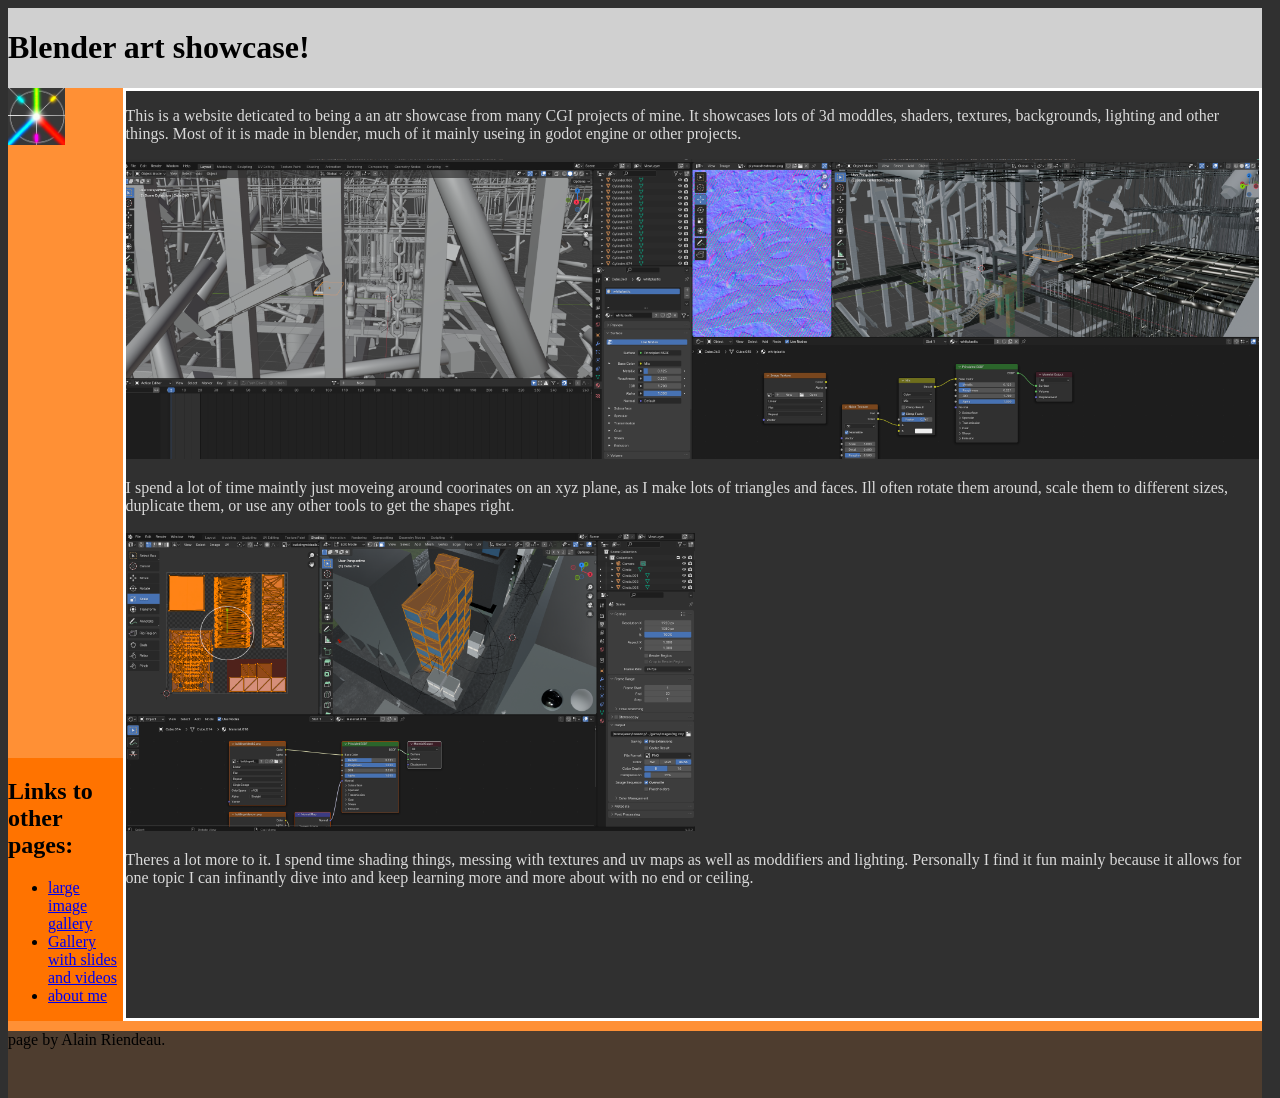
<file: index.html>
<!DOCTYPE html>
<html lang="en">
    <head>
        <meta charset="UTF-8">
        <meta name="viewport" content="width=device-width, initial-scale=1.0">
        <title>Blender art gallery</title>
        <link rel="stylesheet" href="style.css">
        <script src="./main.js" defer></script>
    </head>
    <main>
        <div id="main-grid">
            <div id = "header">
                <h1>Blender art showcase!</h1>
            </div>
            <img id="icon" src = "./23elemental232025.png" alt="user icon">
            <div id="main-text">
                <p>This is a website deticated to being a an atr showcase from many CGI projects of mine. It showcases lots of 3d moddles, shaders, textures, backgrounds, lighting and other things. Most of it is made in blender, much of it mainly useing in godot engine or other projects.</p>
                <img src="./ineditor/editor1.png" alt="an example of makeing something inside the editor">
                <p>I spend a lot of time maintly just moveing around coorinates on an xyz plane, as I make lots of triangles and faces. Ill often rotate them around, scale them to different sizes, duplicate them, or use any other tools to get the shapes right.</p>
                <img src="./ineditor/editor2.png" alt="another example this time with less going on">
                <p>Theres a lot more to it. I spend time shading things, messing with textures and uv maps as well as moddifiers and lighting. Personally I find it fun mainly because it allows for one topic I can infinantly dive into and keep learning more and more about with no end or ceiling.</p>
            </div>
            <nav>
                <h2>Links to other pages:</h2>
                <ul>
                    <li><a href = "long.html"> large image gallery</a></li>
                    <li><a href = "short.html">Gallery with slides and videos</a></li>
                    <li><a href = "about.html">about me</a></li>
                </ul>
            </nav>
            <footer>page by Alain Riendeau.</footer>
        </div>
    </main>
</html>
</file>
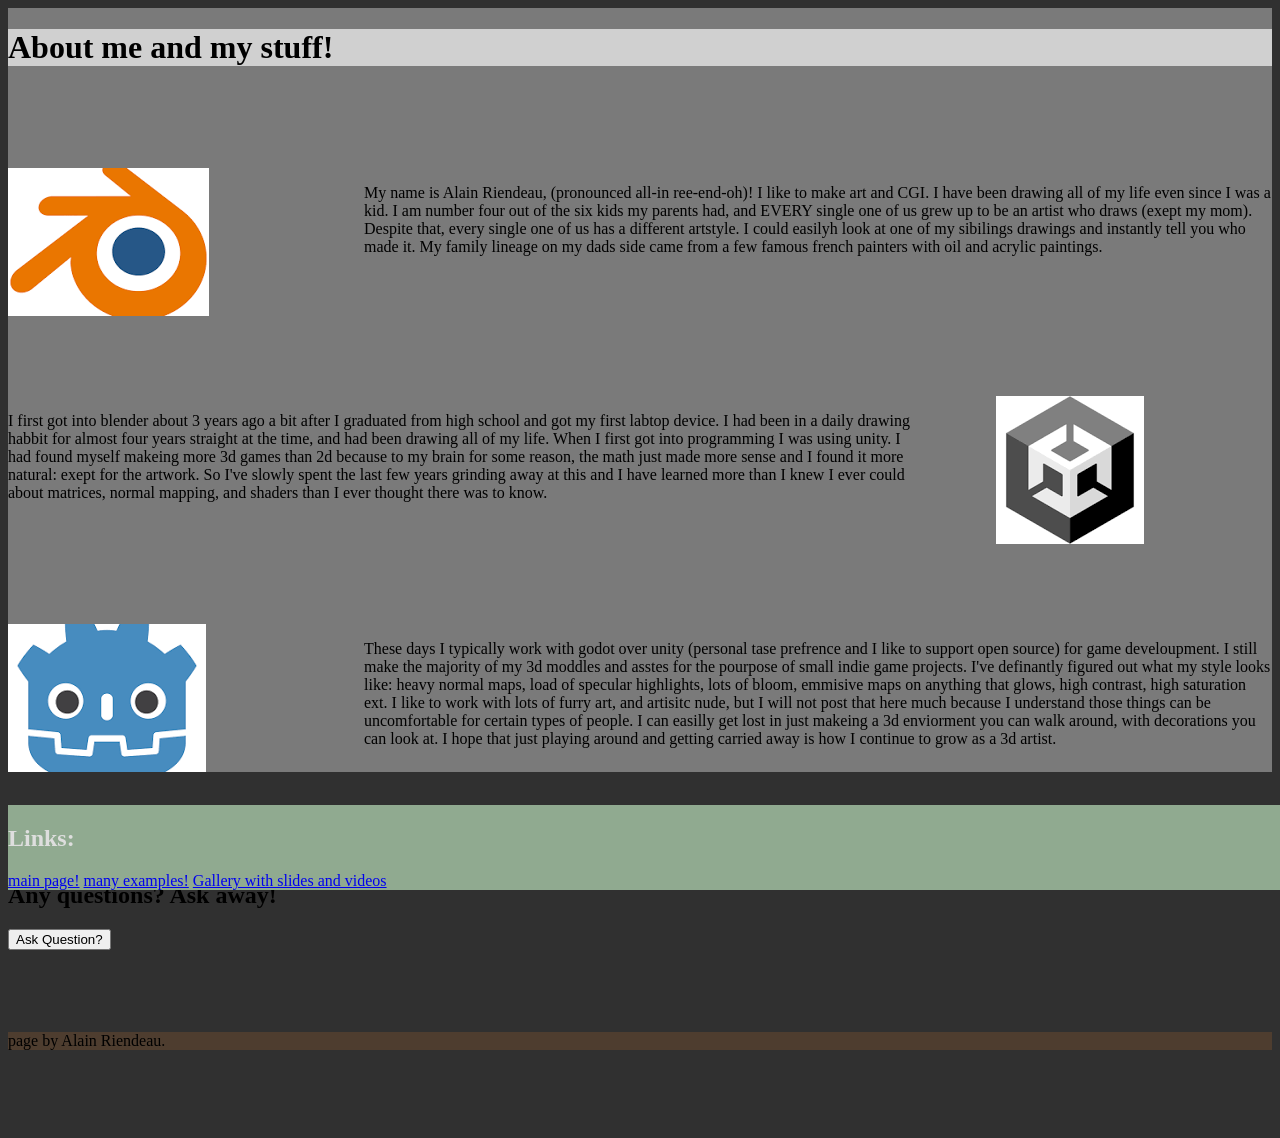
<file: about.html>
<!DOCTYPE html>
<html lang="en">

    <head>
        <meta charset="UTF-8">
        <meta name="viewport" content="width=device-width, initial-scale=1.0">
        <title>Blender art gallery</title>
        <link rel="stylesheet" href="style.css">
        <script src="./main.js" defer></script>
    </head>

    <body>
        <div id="about-grid">
            <h1 id="header">About me and my stuff!</h1>
            <img id="blend" src="./blend.png" alt="blender logo">
            <p id="about1">    My name is Alain Riendeau, (pronounced all-in ree-end-oh)! I like to make art and CGI. I have been drawing all of my life even since I was a kid. I am number four out of the six kids my parents had, and EVERY single one of us grew up to be an artist who draws (exept my mom). Despite that, every single one of us has a different artstyle. I could easilyh look at one of my sibilings drawings and instantly tell you who made it. My family lineage on my dads side came from a few famous french painters with oil and acrylic paintings.</p>
            <img id="unity" src="./unity.png" alt="unity logo">
            <p id="about2">    I first got into blender about 3 years ago a bit after I graduated from high school and got my first labtop device. I had been in a daily drawing habbit for almost four years straight at the time, and had been drawing all of my life. When I first got into programming I was using unity. I had found myself makeing more 3d games than 2d because to my brain for some reason, the math just made more sense and I found it more natural: exept for the artwork. So I've slowly spent the last few years grinding away at this and I have learned more than I knew I ever could about matrices, normal mapping, and shaders than I ever thought there was to know.</p>
            <img id="godot" src="./godot.png" alt="godot logo">
            <p id="about3">    These days I typically work with godot over unity (personal tase prefrence and I like to support open source) for game develoupment. I still make the majority of my 3d moddles and asstes for the pourpose of small indie game projects. I've definantly figured out what my style looks like: heavy normal maps, load of specular highlights, lots of bloom, emmisive maps on anything that glows, high contrast, high saturation ext. I like to work with lots of furry art, and artisitc nude, but I will not post that here much because I understand those things can be uncomfortable for certain types of people. I can easilly get lost in just makeing a 3d enviorment you can walk around, with decorations you can look at. I hope that just playing around and getting carried away is how I continue to grow as a 3d artist.</p>
        </div>
        <br>
        <br>
        <br>

        <br>
        <br>
        <h2>Any questions? Ask away!</h2>
        <button onclick="showform()">Ask Question?</button>
        <form class="hide" id="forms" method="post" action="https://script.google.com/macros/s/AKfycbz6cewkwC6P68-qotOokhBb_v1Zxr3aozRItX-rFramd4p_7R3XzwHLj7o1mN-6Okez/exec">
            <label for="askName">Name:</label>
            <input id="askName" name="name" type="text" placeholder="your name">
            <label for="askFull">Question:</label>
            <input id="askFull" name="question" type="text" placeholder="full question">
            <button type="submit" >ENETER</button>
        </form>
        <br>
        <br>
        <br>
        <br>
        <br>
        
        <footer>page by Alain Riendeau.</footer>
        
        <br>
        <br>
        <br>
        <br>
        <br>
        <nav id="about-nav">
            <h2>Links:</h2>
            <a href="./index.html">main page!</a>
            <a href="./long.html">many examples!</a>
            <a href="./short.html">Gallery with slides and videos</a>
        </nav>
        
    </body>
</html>
</file>
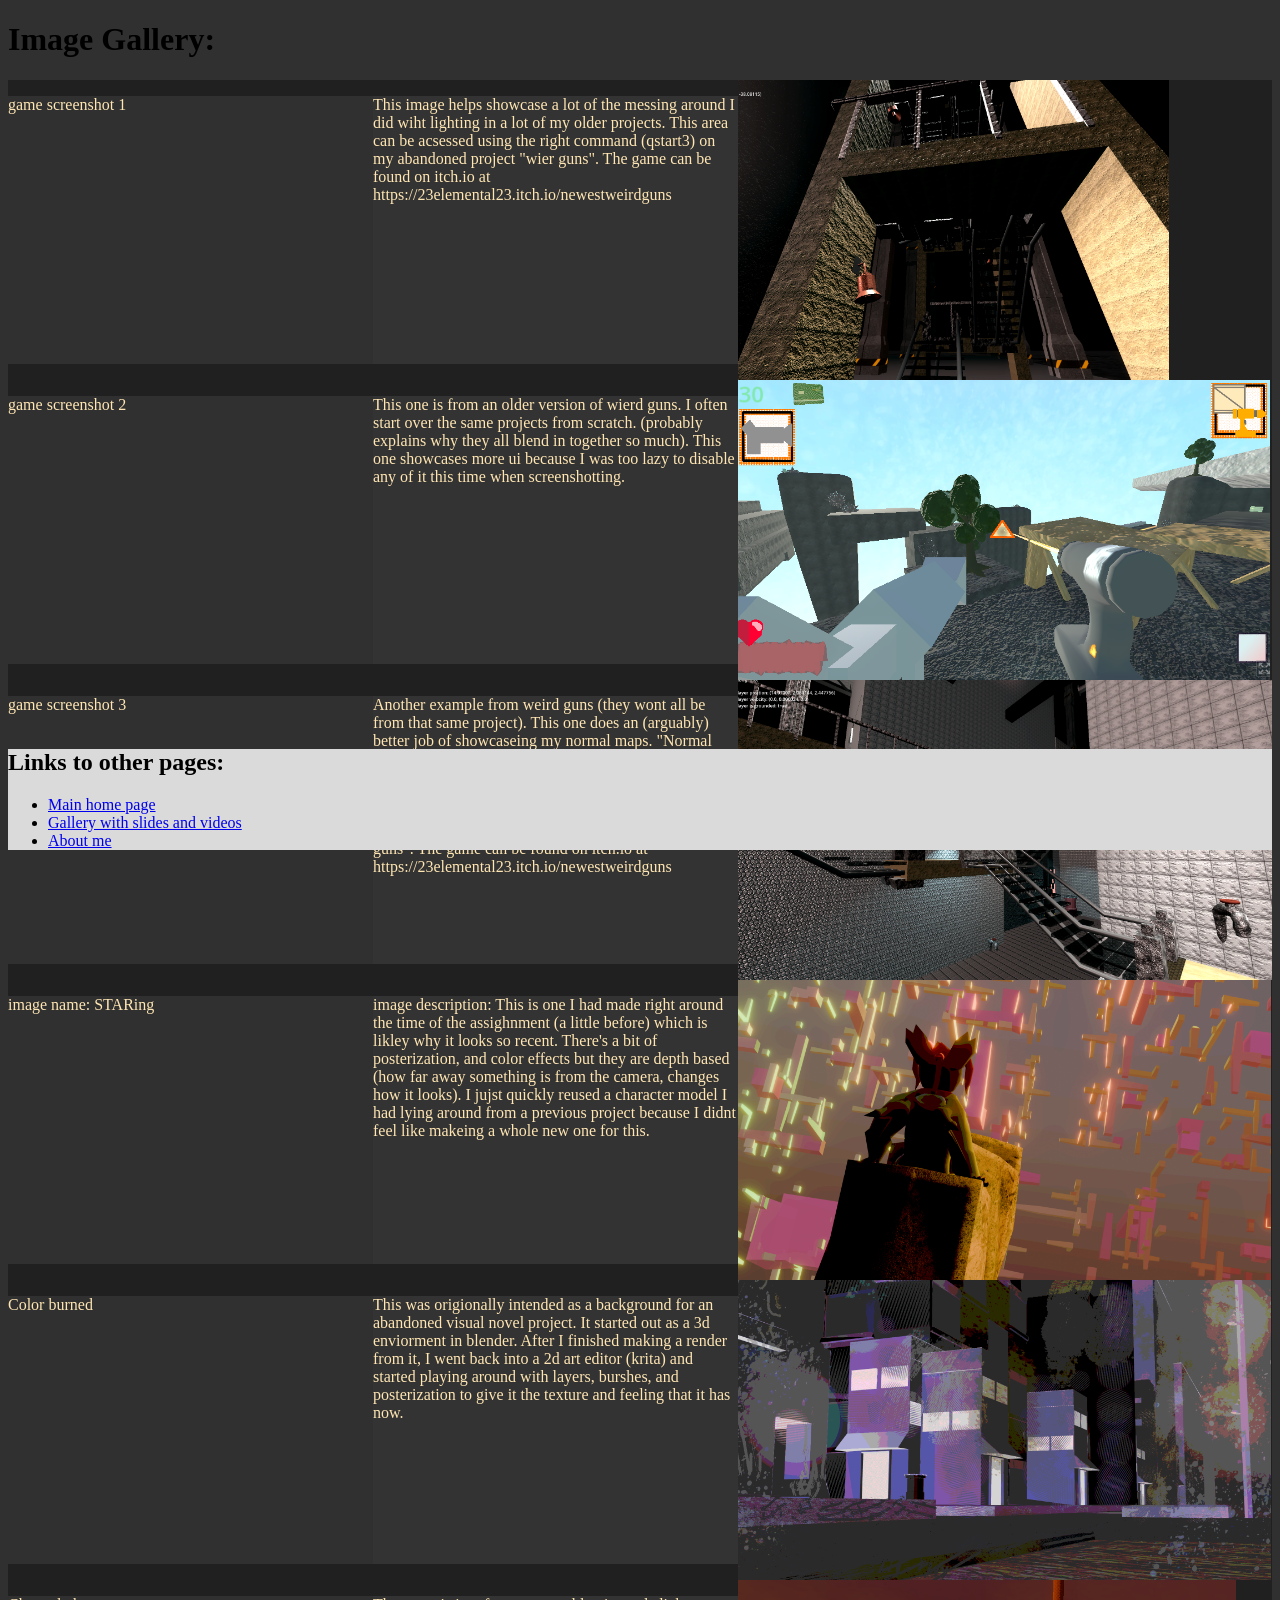
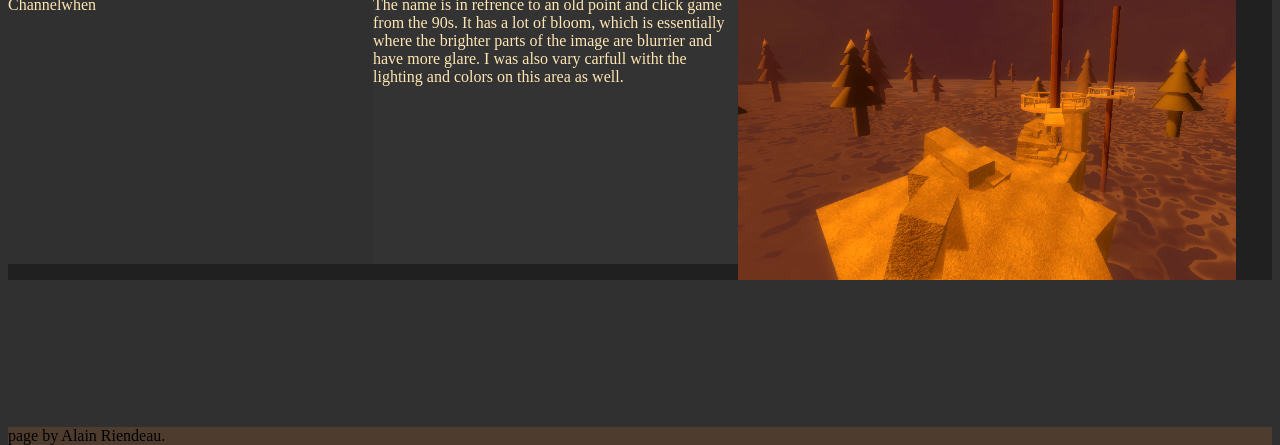
<file: long.html>
<!DOCTYPE html>
<html lang="en">

    <head>
        <meta charset="UTF-8">
        <meta name="viewport" content="width=device-width, initial-scale=1.0">
        <title>Blender art gallery</title>
        <link rel="stylesheet" href="style.css">
        <script src="./main.js" defer></script>
    </head>
    <body>

        <div>
            <h1>Image Gallery:</h1>
        </div>

        <div id="grid-long">
            <p id="long1">game screenshot 1</p>
            <p id="long2">This image helps showcase a lot of the messing around I did wiht lighting in a lot of my older projects. This area can be acsessed using the right command (qstart3) on my abandoned project "wier guns". The game can be found on itch.io at https://23elemental23.itch.io/newestweirdguns</p>
            <img id="long3" src="./long/exm5.png" alt="game screenshot 1">

            <p id = "long4">game screenshot 2</p>
            <p id="long5">This one is from an older version of wierd guns. I often start over the same projects from scratch. (probably explains why they all blend in together so much). This one showcases more ui because I was too lazy to disable any of it this time when screenshotting.</p>
            <img id="long6" src="./long/exm8.png" alt="game screenshot 2">

            <p id="long7">game screenshot 3</p>
            <p id="long8">Another example from weird guns (they wont all be from that same project). This one does an (arguably) better job of showcaseing my normal maps. "Normal mapping" is a strategy where you make a 2d image as a texture, but the colors all represent angles instead; allowing for more details like ridges and grooves in walls and tiles. This area can be acsessed using the right command (qstart3) on my abandoned project "wier guns". The game can be found on itch.io at https://23elemental23.itch.io/newestweirdguns</p>
            <img id="long9" src="./long/exm4.png" alt="game screenshot 3">

            <p id="long10">image name: STARing</p>
            <p id="long11">image description: This is one I had made right around the time of the assighnment (a little before) which is likley why it looks so recent. There's a bit of posterization, and color effects but they are depth based (how far away something is from the camera, changes how it looks). I jujst quickly reused a character model I had lying around from a previous project because I didnt feel like makeing a whole new one for this.</p>
            <img id="long12" src="./long/staring.png" alt="star ing">

            <p id="long13">Color burned</p>
            <p id="long14">This was origionally intended as a background for an abandoned visual novel project. It started out as a 3d enviorment in blender. After I finished making a render from it, I went back into a 2d art editor (krita) and started playing around with layers, burshes, and posterization to give it the texture and feeling that it has now.</p>
            <img id="long15" src="./long/bg city2.png" alt="Color burned">

            <p id="long16">Channelwhen</p>
            <p id="long17">The name is in refrence to an old point and click game from the 90s. It has a lot of bloom, which is essentially where the brighter parts of the image are blurrier and have more glare. I was also vary carfull witht the lighting and colors on this area as well.</p>
            <img id="long18" src="./long/trees2.png" alt="Channelwhen">
        </div>

        <nav id="sticky-nav">
            <h2>Links to other pages:</h2>
            <ul>
                <li><a href = "index.html"> Main home page</a></li>
                <li><a href = "short.html">Gallery with slides and videos</a></li>
                <li><a href = "about.html">About me</a></li>
            </ul>
        </nav>
        <footer>page by Alain Riendeau.</footer>

    </body>
</html>
</file>
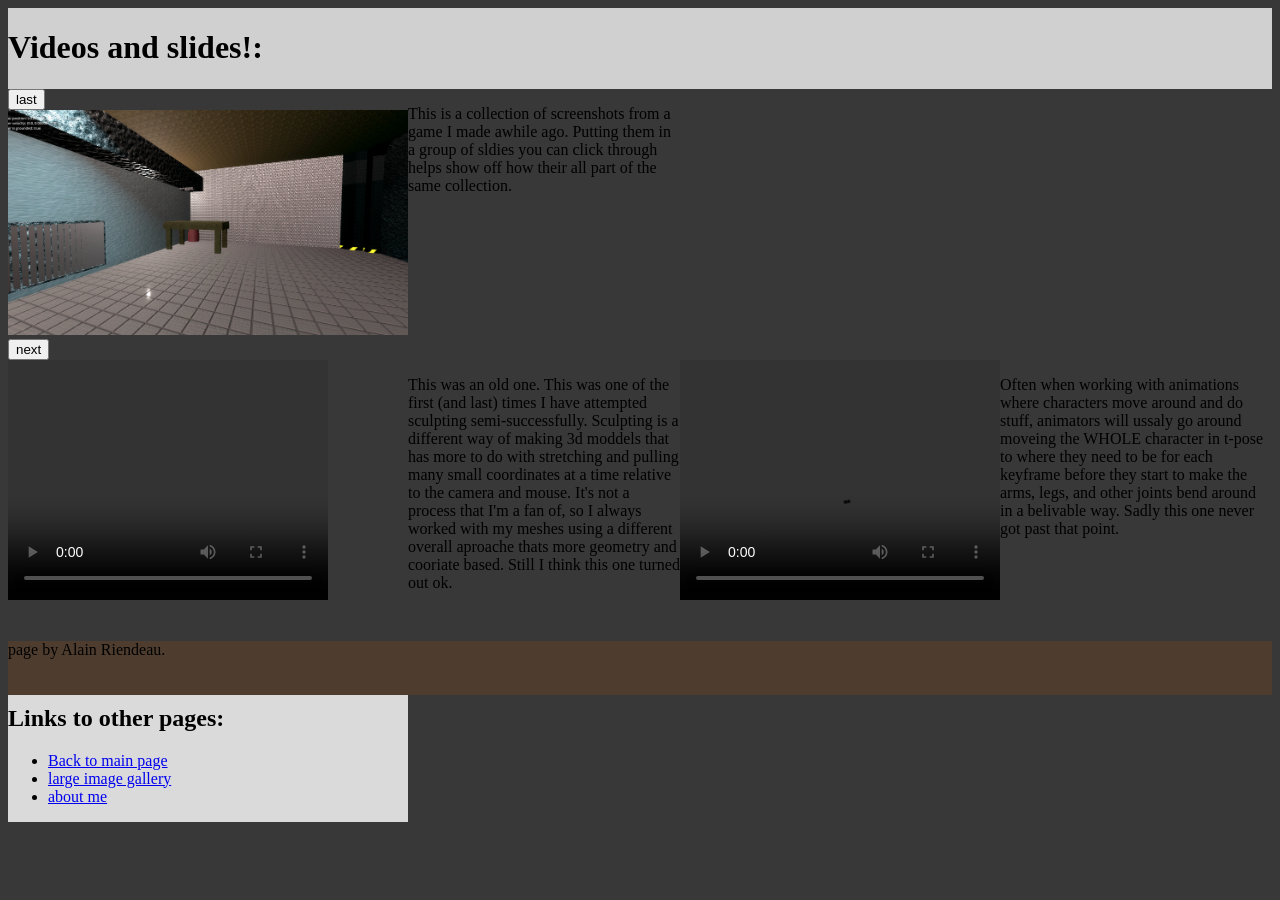
<file: short.html>
<!DOCTYPE html>
<html lang="en">

    <head>
        <meta charset="UTF-8">
        <meta name="viewport" content="width=device-width, initial-scale=1.0">
        <title>Blender art gallery</title>
        <link rel="stylesheet" href="style.css">
        <script src="./main.js" defer></script>
    </head>
    <body id="grid-short">
        <div id="header">
            <h1>Videos and slides!:</h1>
        </div>
        <div id="pan">
            <button onclick="last()">last</button>
            <img id="imgA" class="hideA" src="./labA.png" alt="weird lab slides">
            <img id="imgB" class="hideB" src="./labB.png" alt="weird lab slides">
            <img id="imgC" class="hideC" src="./labC.png" alt="weird lab slides">
            <img id="imgD" class="hideD" src="./labD.png" alt="weird lab slides">
            <img id="imgE" class="hideE" src="./labE.png" alt="weird lab slides">
            <img id="imgF" class="hideF" src="./labF.png" alt="weird lab slides">
            <button onclick="next()">next</button>
            
        </div>
        <p id="pan-text">This is a collection of screenshots from a game I made awhile ago. Putting them in a group of sldies you can click through helps show off how their all part of the same collection.</p>
        <p id="emptyspace"></p>
        <div id="vidA">
            <video width="320" height="240" controls>
                <source src="https://github.com/23elemental23/vids-for-final/raw/refs/heads/main/dragonstatue.webm" type="video/webm">
                <source src="./0001-0060.mkv" type="video/mkv">
            </video>
        </div>
        <p id="dragon-text">This was an old one. This was one of the first (and last) times I have attempted sculpting semi-successfully. Sculpting is a different way of making 3d moddels that has more to do with stretching and pulling many small coordinates at a time relative to the camera and mouse. It's not a process that I'm a fan of, so I always worked with my meshes using a different overall aproache thats more geometry and cooriate based. Still I think this one turned out ok.</p>
        <div id="vidB">
            <video width="320" height="240" controls>
                <source src="https://github.com/23elemental23/vids-for-final/raw/refs/heads/main/botthing.webm" type="video/webm">
                <source src="./botthing.mkv" type="video/mkv">
            </video>
        </div>
        <p id="bot-text">Often when working with animations where characters move around and do stuff, animators will ussaly go around moveing the WHOLE character in t-pose to where they need to be for each keyframe before they start to make the arms, legs, and other joints bend around in a belivable way. Sadly this one never got past that point.</p>
        <nav id="sticky-nav">
            <h2>Links to other pages:</h2>
            <ul>
                <li><a href = "index.html">Back to main page</a></li>
                <li><a href = "long.html"> large image gallery</a></li>
                <li><a href = "about.html">about me</a></li>
            </ul>
        </nav>
        <footer>page by Alain Riendeau.</footer>
    </body>
</html>
</file>
<file: style.css>
body{
     background-color: #303030;
}
#header{
    grid-area:head;
    background-color: #D0D0D0;
   
    
}
#icon{
    grid-area:icn;
    max-width: 50%;
    max-height: 50%;
    background-color: #ff9035;
    
}
#main-text{
    grid-area:txt;
    background-color: #303030;
    border-style: solid;
    border-color: #FFFFFF;
    
}
#main-text p{
    color: #dadada;
}
#main-grid nav{
    grid-area:nav;
    background-color: #ff7300;
    
}

footer{
    grid-area:foot;
    background-color: #4e3d2f;
    position:relative;
    top: 10px;
}

#main-grid{
    background-color: #ff9035;
    
    display: grid;
    
    grid-template-columns: 1fr 3fr;
    grid-template-rows: 0.2fr 2fr 0.6fr 0.2fr;

    grid-template-areas:
    "head head"
    "icn txt"
    "nav txt"
    "foot foot";
    width: 98vw;
    height: 120vh;

}
@media screen and (width< 900px)
{
    #main-grid
    {
        background-color: #ff9035;
    
        display: grid;
        
        grid-template-columns: 1fr;
        grid-template-rows: 0.2fr 2fr 0.6fr 0.2fr;

        grid-template-areas:
        "head"
        "txt"
        "nav"
        "foot";
        width: 100vw;
        height: 100vh;
    }
    #icon
    {
        display: none;
    }
}


#blend{
    grid-area:blend;
}
#unity{
    grid-area:unity;
}
#godot
{
    grid-area:godot;
}
#about1{
    grid-area:a1;
}
#about2{
    grid-area:a2;
}
#about3{
    grid-area:a3;
}

#about-nav{
    /* grid-area:nav; */
    position: fixed;
    bottom:10px;
    background-color: #90AA90;
    color:#DEDEDE;
    /* height: 100%; */
    width: 100%;
    /* left:50%; */
}

#about-grid{
    background-color: #7a7a7a;
    display:grid;
    grid-template-columns: 1fr 2fr 1fr;
    grid-template-rows: 0.5fr 1fr 1fr 1fr;
    grid-template-areas:
    "head head head "
    "blend a1 a1 "
    "a2 a2 unity "
    "godot a3 a3 ";
    gap: 80px;
}

@media screen and (width < 900px)
{

    

    #about-grid{
        background-color: #7a7a7a;
        display:grid;
        grid-template-columns: 1fr;
        grid-template-rows: 0.5fr 1fr 1fr 1fr 1fr 1fr 1fr;
        grid-template-areas:
        "head"
        "a1"
        "blend"
        "a2"
        "unity"
        "a3"
        "godot";
        gap: 80px;
    }

}




.hideA
{
    display: none
}
.hideB
{
    display: none
}
.hideC
{
    display: none
}
.hideD
{
    display: none
}
.hideE
{
    display: none
}
.hideF
{
    display: none
}

#pan img{
    max-width: 400px;
}


img
{
    max-height: 300px;
}
#pan{
    grid-area:pan;
}
#pan-text
{
    grid-area:pantext;
}
#vidA
{
    grid-area:vidA;
}
#bot-text
{
    grid-area:bottext;
}
#vidB
{
    grid-area:vidB;
}
#dragon-text{
    grid-area:dragontext;
}

#sticky-nav{
    position: sticky;
    bottom: 50px;
    background-color: #dadada;
}
#emptyspace
{
    grid-area:empty;
}


#grid-short
{
    background-color: #383838;
    display:grid;
    grid-template-columns:1fr 1fr 1fr 1fr;
    grid-template-rows:0.3fr 1fr 1fr 0.2fr;
    grid-template-areas:
    "head head head head"
    "pan pantext empty empty"
    "vidA dragontext vidB bottext"
    "foot foot foot foot";

}
@media screen and (width < 900px)
{
    #grid-short
    {
        background-color: #383838;
        display:grid;
        grid-template-columns:1fr 1fr;
        grid-template-rows:0.3fr 1fr 1fr 1fr 0.5fr 0.3fr;
        grid-template-areas:
        "head head"
        "pan pantext"
        "vidA dragontext"
        "vidB bottext"
        "foot foot";

    }
    #sticky-nav
    {
    position: fixed;
    bottom: 50px;
    background-color: #dadada;
    z-index: 23;
    }
}

#long1{ grid-area:lA; }
#long2{ grid-area:lB; }
#long3{ grid-area:lC; }
#long4{ grid-area:lD; }
#long5{ grid-area:lE; }
#long6{ grid-area:lF; }
#long7{ grid-area:lG; }
#long8{ grid-area:lH; }
#long9{ grid-area:lI; }
#long10{ grid-area:lJ; }
#long11{ grid-area:lK; }
#long12{ grid-area:lL; }
#long13{ grid-area:lM; }
#long14{ grid-area:lN; }
#long15{ grid-area:lO; }
#long16{ grid-area:lP; }
#long17{ grid-area:lQ; }
#long18{ grid-area:lS; }
/* long*/

#long1, #long4, #long7, #long10, #long13, #long16 
{
    background-color: #303030;
    color: #ffe6b3;
}
#long2, #long5, #long8, #long11, #long14, #long17 
{
    background-color: #333333;
    color: #ffe6b3;
}

#grid-long
{
    display: grid;
    background-color: #202020;
    grid-template-columns: 1fr 1fr 1fr;
    grid-template-rows: 1fr 1fr 1fr 1fr 1fr 1fr;
    grid-template-areas:
    "lA lB lC"
    "lD lE lF"
    "lG lH lI"
    "lJ lK lL"
    "lM lN lO"
    "lP lQ lS";
}

@media screen and (width < 900px)
{
    #grid-long
    {
        display: grid;
        background-color: #202020;
        grid-template-columns: 1fr 1fr;
        grid-template-rows: 1fr 1fr 1fr 1fr 1fr 1fr 1fr 1fr 1fr 1fr 1fr 1fr;
        grid-template-areas:
        "lA lB"
        "lC lC"
        "lD lE"
        "lF lF"
        "lG lH"
        "lI lI"
        "lJ lK"
        "lL lL"
        "lM lN"
        "lO lO"
        "lP lQ"
        "lS lS";
    }
}

.hide
{
    display:none;
}
</file>
